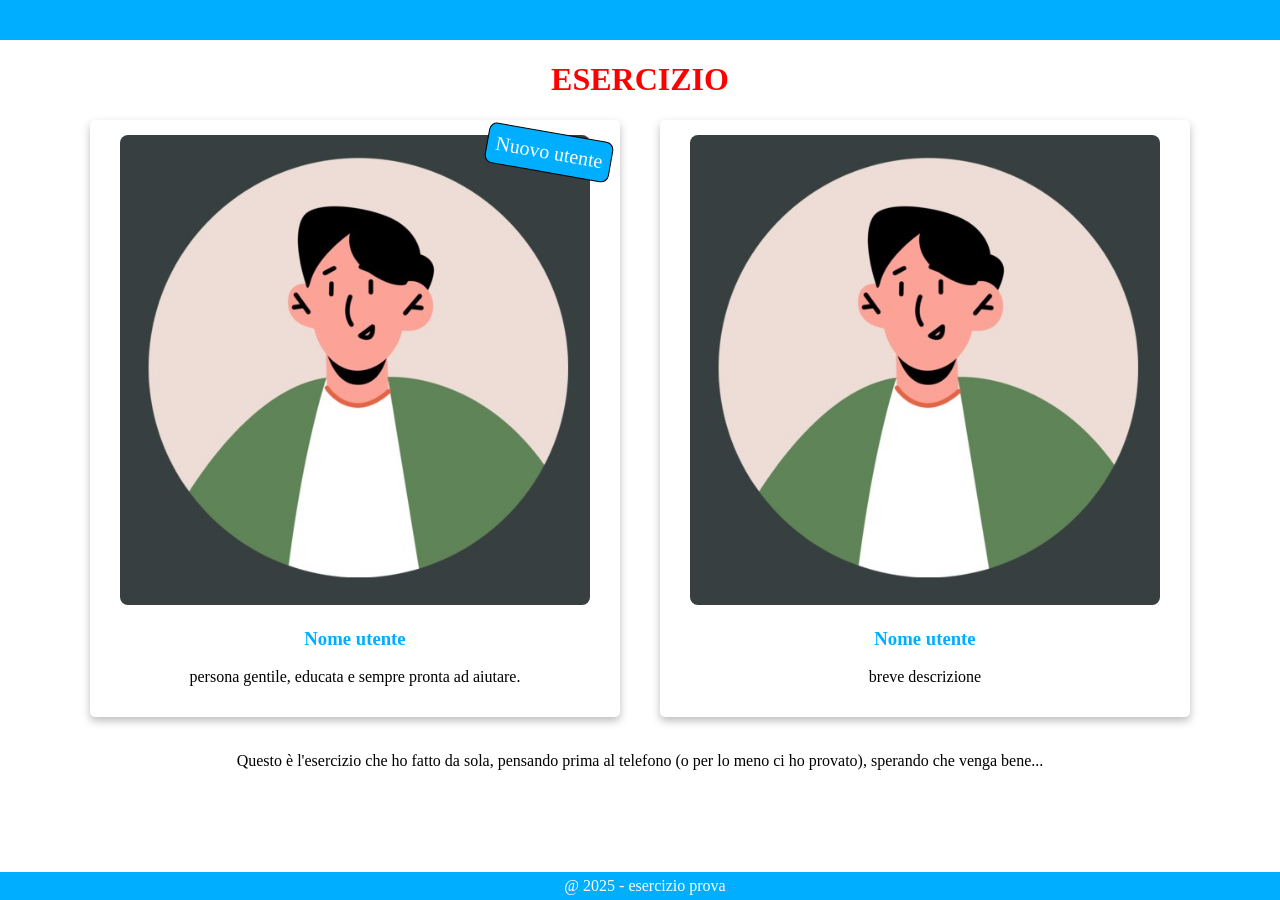
<file: index.html>
<!DOCTYPE html>
<html lang="it">
    <head>
        <meta charset="UTF-8">
        <meta name="viewport" content="width=device-width, initial-scale=1.0">
        <title>Sito esercizio</title>
        <link rel="stylesheet" href="styleEsercizio.css">
    </head>
    <body>
        <header>
            <div class="bandaSuperiore"></div>
            <h1>ESERCIZIO</h1>
        </header>
        <main>
            <div class="container">
                <div class="card">
                    <div class="badge">Nuovo utente</div>
                    <img src="avatar-placeholder-generator-500x500.jpg" alt="foto profilo utente">
                    <h3>Nome utente</h3>
                    <p>persona gentile, educata e sempre pronta ad aiutare.</p>
                </div>
                <div class="card">
                    <img src="avatar-placeholder-generator-500x500.jpg" alt="foto profilo utente">
                    <h3>Nome utente</h3>
                    <p>breve descrizione</p>
                </div>
            </div>
            <p class="testo">Questo è l'esercizio che ho fatto da sola, pensando prima al telefono (o per lo meno ci ho provato), sperando che venga bene...</p>
        </main>
        <footer class="footerFisso">
            @ 2025 - esercizio prova
        </footer>
    </body>
</html>
</file>
<file: styleEsercizio.css>
body {
    margin: 0;
    text-align: center;
    font-size: 17px;
    font-family: 'Times New Roman', sans-serif;
    padding-bottom: 30px;
}
.bandaSuperiore {
    background-color: rgb(0, 174, 255);
    width: 100%;
    height: 40px;
}
h1 {
    color: red;
}
.container {
    margin: 10px;
    display: flex;
    flex-wrap: wrap;
    justify-content: center;
    gap: 20px;
}
.card {
    position: relative;
    flex: 1 1;
    padding: 10px;
    box-shadow: 0 4px 8px rgba(0, 0, 0, 0.26);
    border-radius: 5px;
    transition: transform 0.3s ease;
}
.card img {
    width: 94%;
    object-fit: cover;
    border-radius: 8px;
}
.badge {
    position: absolute;
    top: 7px;
    right: 8px;
    padding: 5px;
    border: 1pt solid black;
    border-radius: 8px;
    background-color: rgb(0, 174, 255);
    color: white;
    transform: rotate(10deg);
}
h3 {
    color: rgb(0, 174, 255);
}
.footerFisso {
    position: fixed;
    bottom: 0;
    left: 0;
    width: 100%;
    background-color: rgb(0, 174, 255);
    padding: 5px;
    color: white;
}
.card:hover {
    transform: scale(1.01);
    box-shadow: 0 4px 8px rgba(0, 0, 0, 0.425);
}
.testo {
    margin-left: 10px;
    margin-right: 10px;
    margin-top: 25px;
}
@media (max-width:450px) {
    .badge {
        font-size: 14px;
        padding: 4px;
    }
}
@media (min-width:700px) {
    body {
        font-size: 16px;
    }
    .container {
        margin: 20px;
        gap: 40px;
    }
    .card {
        max-width: 500px;
        padding: 15px;
    }
    .badge {
        top: 12px;
        font-size: 20px;
        padding: 8px;
    }
    .testo  {
        margin-left: 20px;
        margin-right: 20px;
        margin-top: 35px; 
    }
}
</file>
